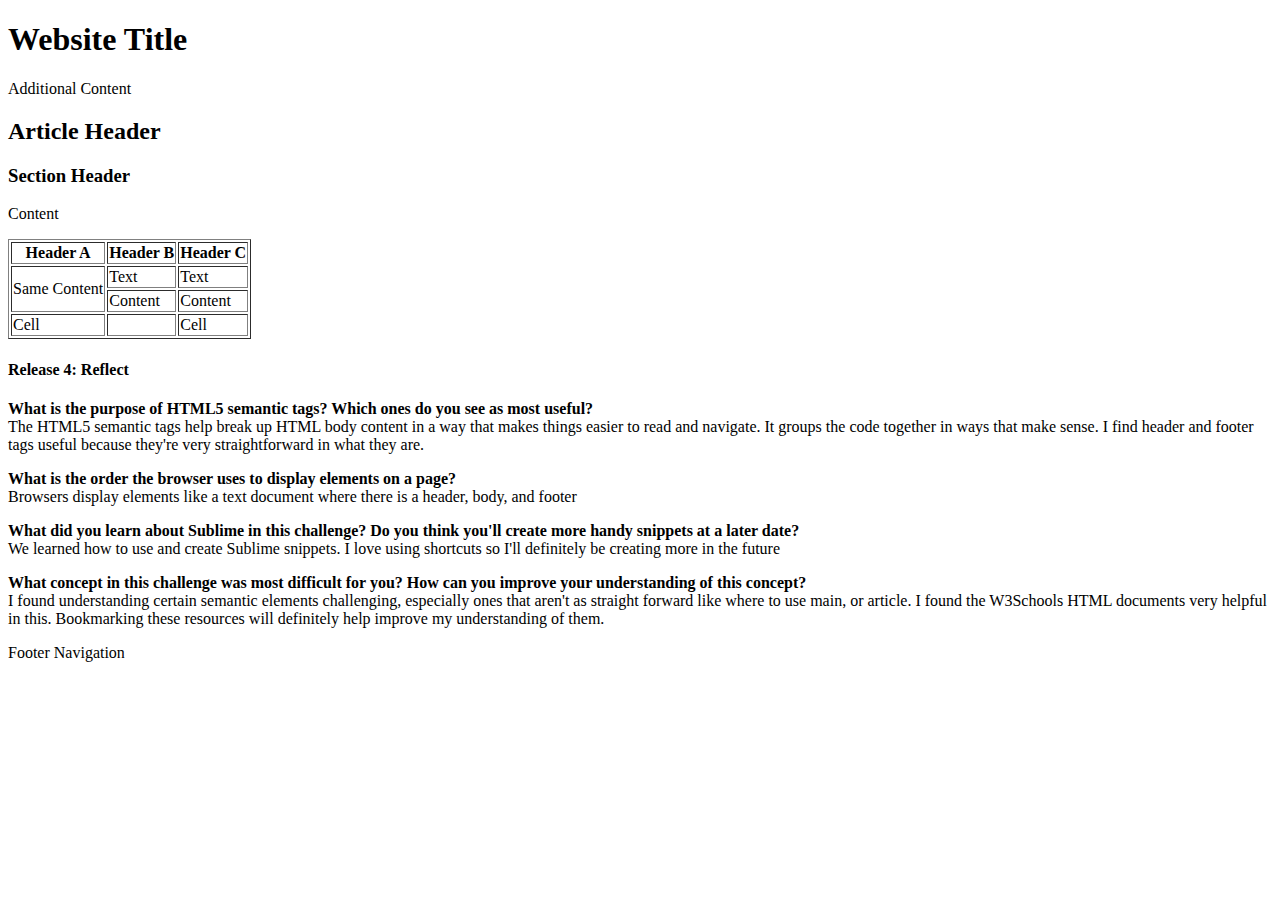
<file: html/gps/index.html>
<!DOCTYPE html>
<html>
<head>
    <title>GPS 1.2 HTML</title>
</head>

<body>
 <main>
   <header>
      <h1>Website Title</h1>
      <aside>Additional Content</aside>
   </header>

   <article>
   <h2>Article Header</h2>
     <section>
     <h3>Section Header</h3>
        <p>Content</p>
     </section>
     <table border="1">
         <tr>
             <th>Header A</th>
             <th>Header B</th>
             <th>Header C</th>
         </tr>
         <tr>
             <td rowspan="2">Same Content</td>
             <td>Text</td>
             <td>Text</td>
         </tr>
         <tr>
             <td>Content</td>
             <td>Content</td>
         </tr>
         <tr>
             <td>Cell</td>
             <td>&nbsp;</td>
             <td>Cell</td>
         </tr>
       </table>
   </article>

   <section>
       <h4>Release 4: Reflect</h4>
       <p><strong>What is the purpose of HTML5 semantic tags? Which ones do you see as most useful?</strong><br>The HTML5 semantic tags help break up HTML body content in a way that makes things easier to read and navigate. It groups the code together in ways that make sense. I find header and footer tags useful because they're very straightforward in what they are. </p>

       <p><strong>What is the order the browser uses to display elements on a page?</strong><br>Browsers display elements like a text document where there is a header, body, and footer</p>

       <p><strong>What did you learn about Sublime in this challenge? Do you think you'll create more handy snippets at a later date?</strong><br>We learned how to use and create Sublime snippets. I love using shortcuts so I'll definitely be creating more in the future</p>

       <p><strong>What concept in this challenge was most difficult for you? How can you improve your understanding of this concept?</strong><br>I found understanding certain semantic elements challenging, especially ones that aren't as straight forward like where to use main, or article. I found the W3Schools HTML documents very helpful in this. Bookmarking these resources will definitely help improve my understanding of them. </p>
   </section>
   <footer>
      <nav>Footer Navigation</nav>
   </footer>

 </main>

</body>
</html>
</file>
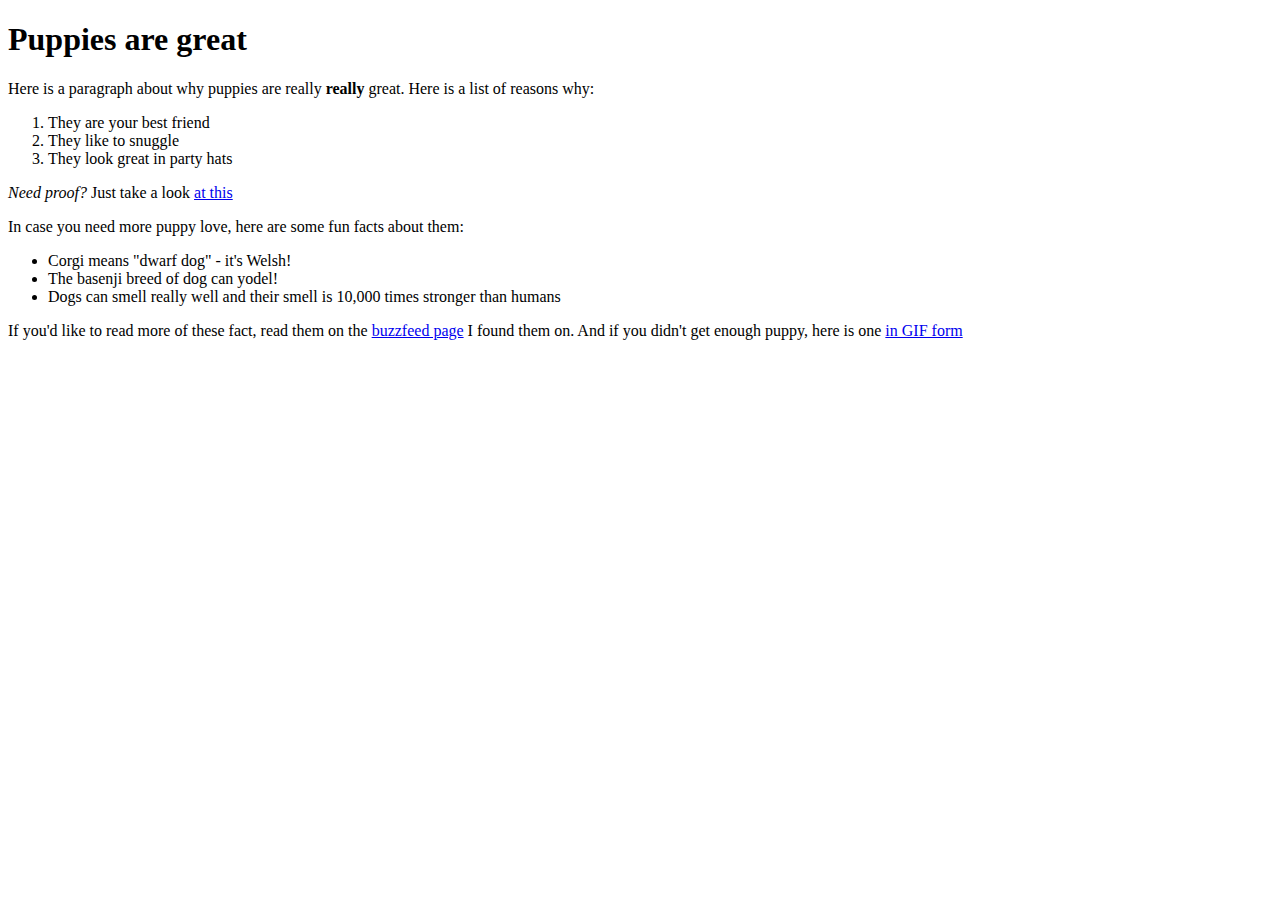
<file: html/web_basics/index.html>
<!DOCTYPE html>
<html>
<head>
	<title></title>
</head>
<body>

	<h1>Puppies are great</h1>

	<p>Here is a paragraph about why puppies are really <strong>really</strong> great. Here is a list of reasons why:</p>

	<ol>
		<li>They are your best friend</li>
		<li>They like to snuggle</li>
		<li>They look great in party hats</li>
	</ol>

	<p><em>Need proof?</em> Just take a look <a href="http://imgur.com/ryuZ2GN">at this</a></p>

	<p>In case you need more puppy love, here are some fun facts about them:</p>

	<ul>
		<li>Corgi means "dwarf dog" - it's Welsh!</li>
		<li>The basenji breed of dog can yodel!</li>
		<li>Dogs can smell really well and their smell is 10,000 times stronger than humans</li>
	</ul>

	<p>If you'd like to read more of these fact, read them on the <a href="https://www.buzzfeed.com/kaelintully/o-yea-o-yea-o-yea-go-dogs-do-your-sweet-thaaang">buzzfeed page</a> I found them on. And if you didn't get enough puppy, here is one <a href="http://imgur.com/gallery/TGpBwqY">in GIF form</a></p>
</body>
</html>
</file>
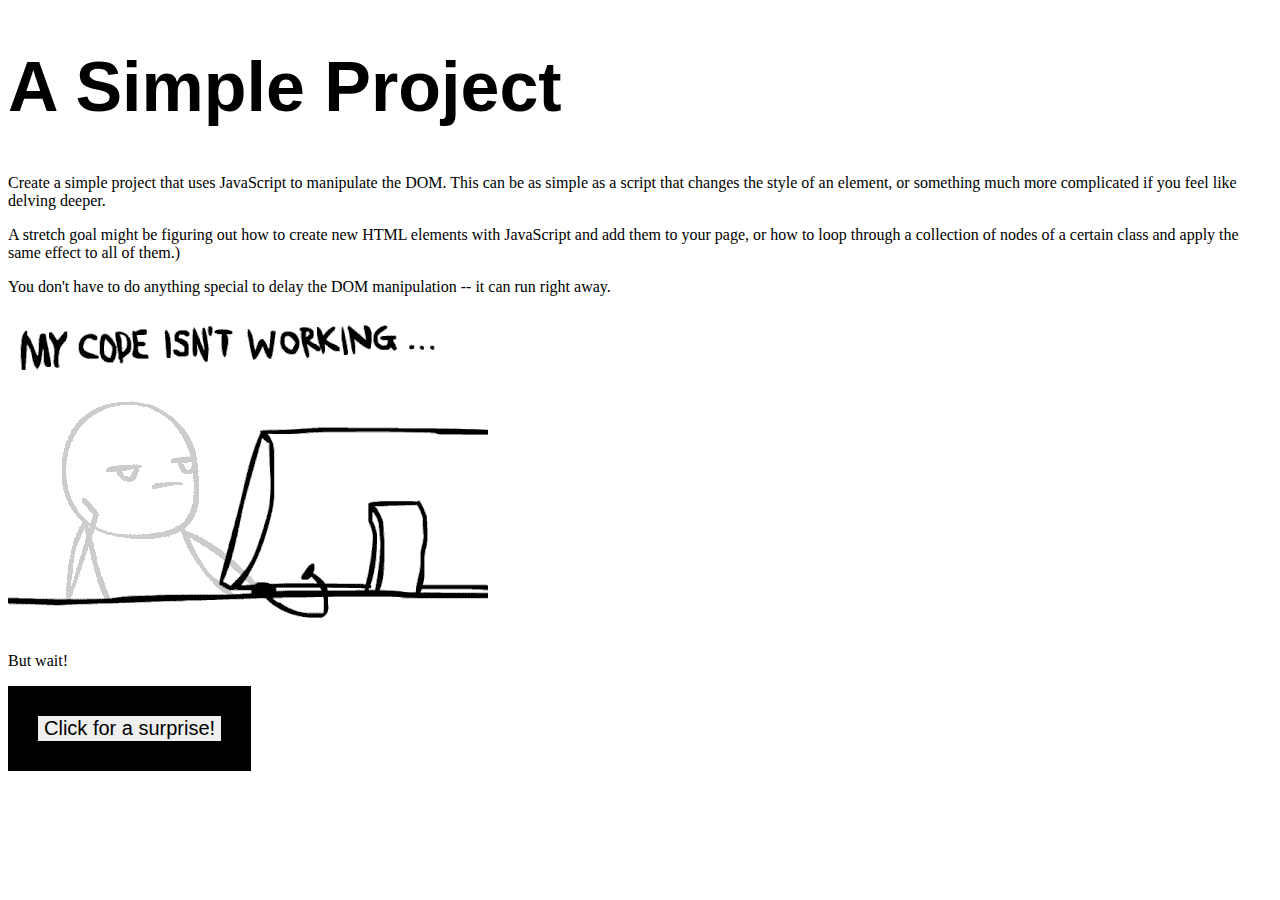
<file: web_dev/client_side_js/index.html>
<!DOCTYPE html>
<html>
<head>
	<title>Week 9 Module 9.2</title>
</head>
<body>
	<h1 id = "header">
		A Simple Project
	</h1>
	<p id ="first-paragraph">Create a simple project that uses JavaScript to manipulate the DOM. This can be as simple as a script that changes the style of an element, or something much more complicated if you feel like delving deeper.</p>

	<p>A stretch goal might be figuring out how to create new HTML elements with JavaScript and add them to your page, or how to loop through a collection of nodes of a certain class and apply the same effect to all of them.) </p>

	<p>You don't have to do anything special to delay the DOM manipulation -- it can run right away.</p>

	<img src="no_code.gif">

	<p>But wait!</p>
	<button id = "hooray" style="border: 30px solid black; font-size: 20px;">Click for a surprise!</button>
	<div id="img"></div>

	<script src="script.js"></script>
</body>
</html>
</file>
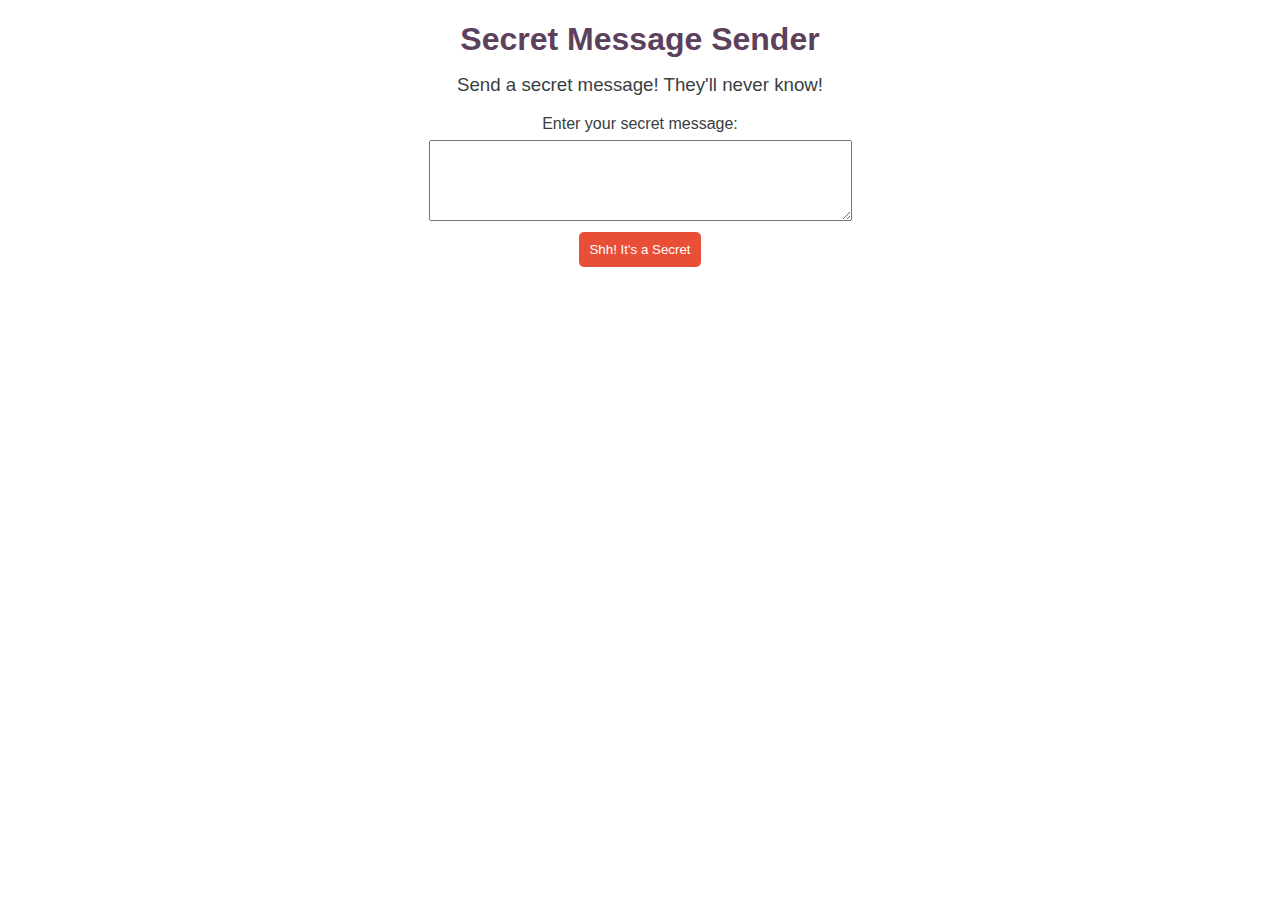
<file: web_dev/jquery/index.html>
<!DOCTYPE html>
<html>
<head>
	<title>jQuery Practice</title>
	<script src="http://code.jquery.com/jquery-3.2.1.min.js"></script>
	<link rel="stylesheet" type="text/css" href="style.css">

  </head>
<body>

	<h1>Secret Message Sender</h1>
	<h3>Send a secret message! They'll never know!</h3>
	<!-- Div area for secret message -->

	<div id="secret-msg-reveal"></div>

	<!-- Form to enter secret message -->

	<form>
		Enter your secret message: <br />
		<textarea name="secretmessage" id="secret-msg" rows="5" cols="50"></textarea>
		<button id="save-message">Shh! It's a Secret</button>
	</form>

	<!-- Button to reveal secret message -->
	<div class="msg-revealed hidden">
		<p>A secret message has been entered</p>
		<button id="reveal">Click to Reveal!</button><br />
		<button id="new-message">Enter a new message</button>
	</div>

<script type="text/javascript" src="script.js"></script>
</body>
</html>
</file>
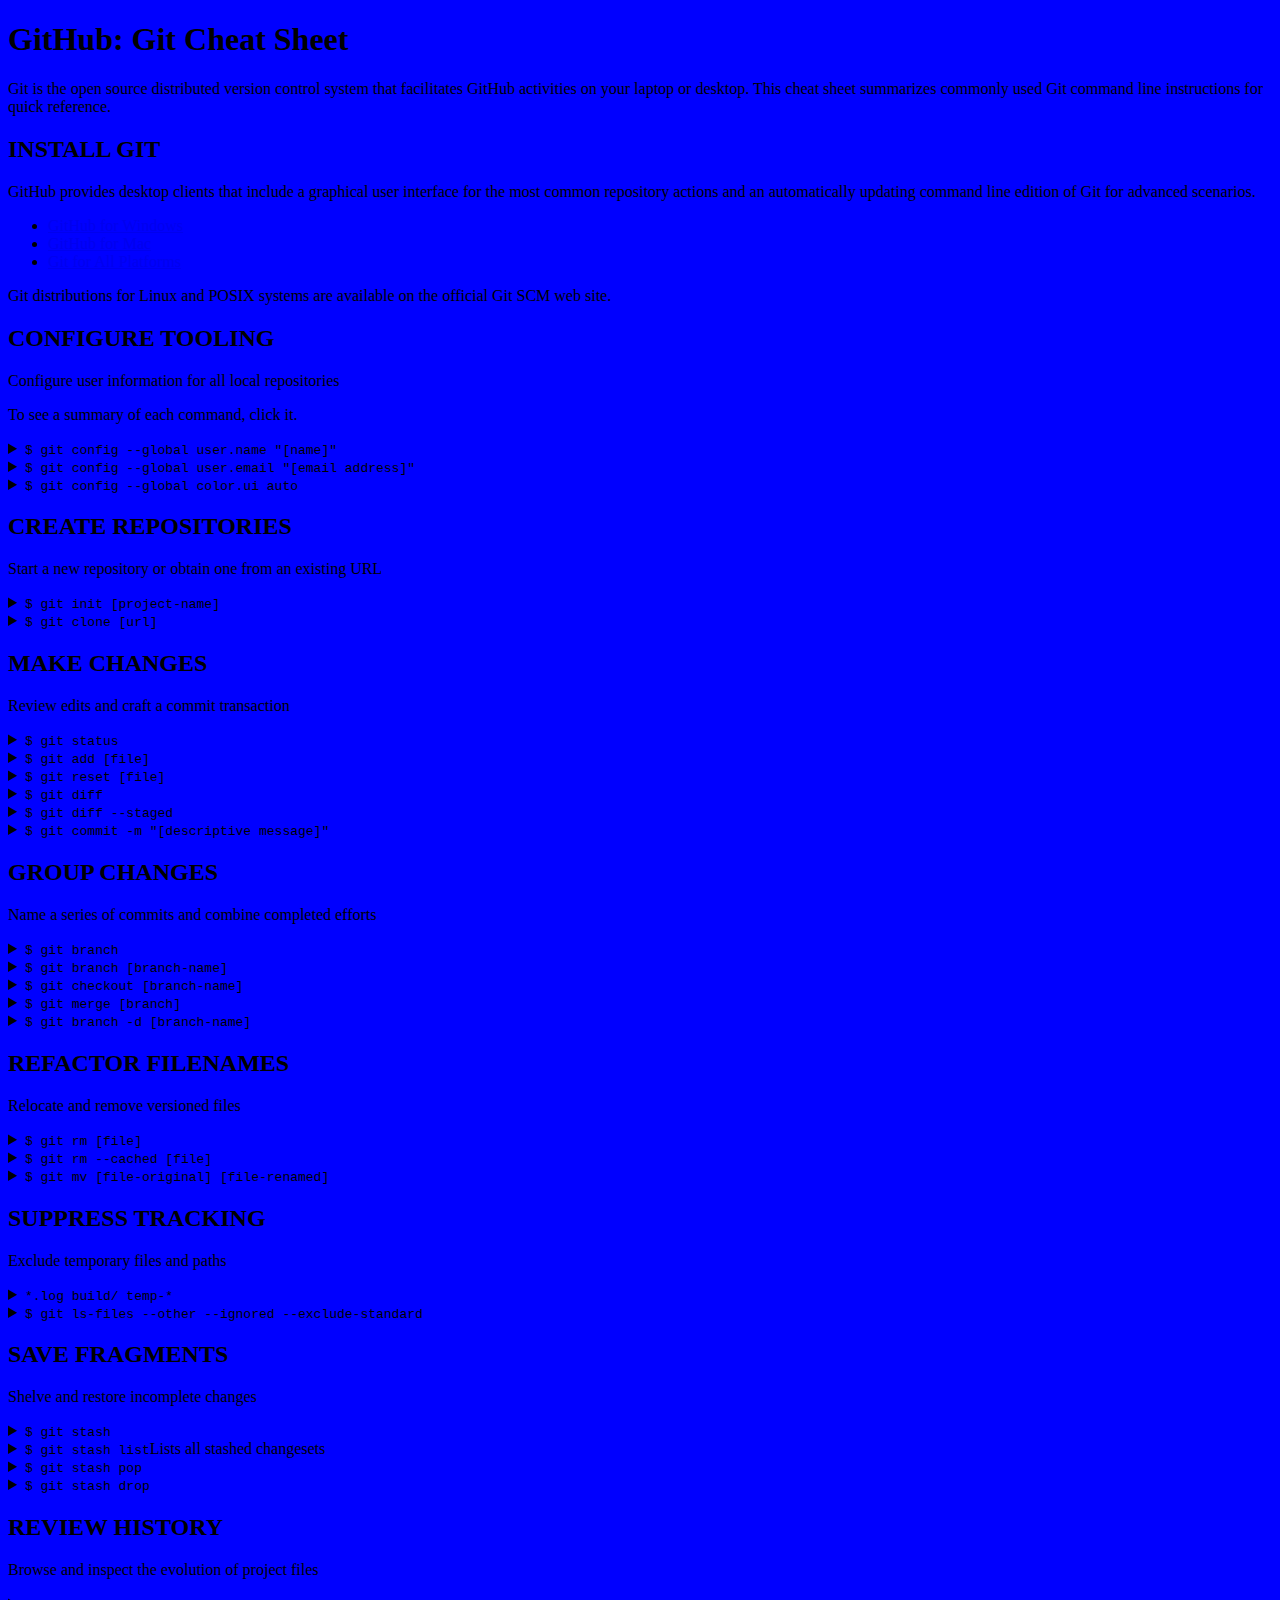
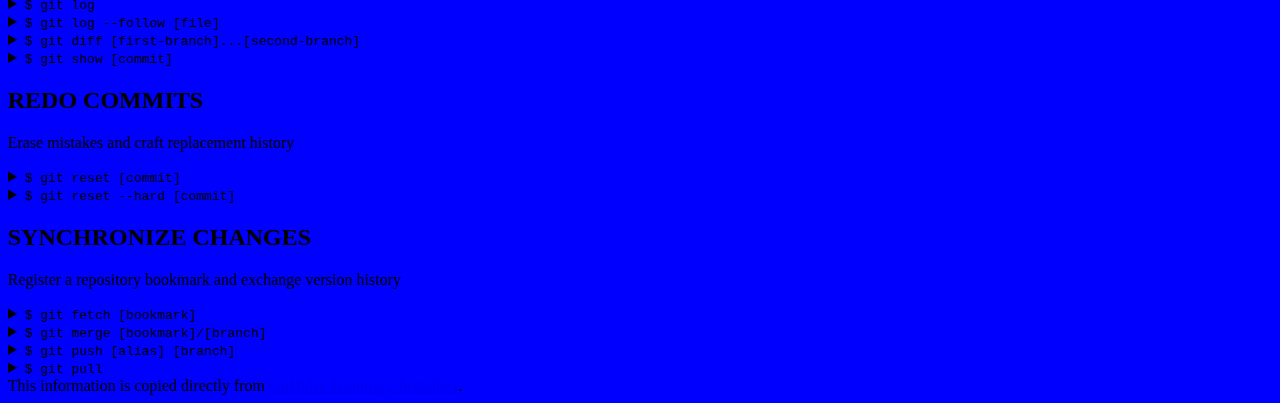
<file: css/gps2.1.html>
<!--
Write your names here:
1.
2.
We spent [#] hours on this challenge.
-->

<!-- This challenge uses HTML5 syntax that may not be available in all browsers (It works in Chrome and Safari, from my testing. (<details> and<summary>). -->

<!DOCTYPE html>
<html lang="en">
  <head>
    <meta charset="UTF-8">
    <link rel="stylesheet" href="gps2.1.css">  <!-- Insert a link to the stylesheet here -->
    <title>Git Cheat Sheet</title>
  </head>

  <body>
    <header>
      <h1>GitHub: Git Cheat Sheet</h1>
      <p>Git is the open source distributed version control system that
        facilitates GitHub activities on your laptop or desktop.
        This cheat sheet summarizes commonly used Git command line
        instructions for quick reference.</p>
    </header>

    <section class="column-1">
      <article>
        <h2>INSTALL GIT</h2>
        <p>GitHub provides desktop clients that include a graphical user
        interface for the most common repository actions and an automatically
        updating command line edition of Git for advanced scenarios.</p>
        <ul>
          <li><a href="https://windows.github.com">GitHub for Windows</a></li>
          <li><a href="https://mac.github.com">GitHub for Mac</a></li>
          <li><a href="http://git-scm.com">Git for All Platforms</a></li>
        </ul>

        Git distributions for Linux and POSIX systems are available on the
        official Git SCM web site.
      </article>

      <article>
        <h2>CONFIGURE TOOLING</h2>
        <p>Configure user information for all local repositories</p>
        <p> To see a summary of each command, click it.</p>

        <details>
          <summary><code>$ git config --global user.name "[name]"</code></summary>
          <p>Sets the name you want attached to your commit transactions</p>
        </details>

        <details>
          <summary><code>$ git config --global user.email "[email address]"</code></summary>
          <p>Sets the email you want atached to your commit transactions</p>
        </details>

        <details>
          <summary><code>$ git config --global color.ui auto</code></summary>
          <p>Enables helpful colorization of command line output</p>
        </details>
      </article>

      <article>
        <h2>CREATE REPOSITORIES</h2>
        <p>Start a new repository or obtain one from an existing URL</p>

        <details>
          <summary><code>$ git init [project-name]</code></summary>
          <p>Creates a new local repository with the specified name</p>
        </details>

        <details>
          <summary><code>$ git clone [url]</code></summary>
          <p>Downloads a project and its entire version history</p>
        </details>
      </article>

      <article>
        <h2>MAKE CHANGES</h2>
        <p>Review edits and craft a commit transaction</p>

        <details>
          <summary><code>$ git status</code></summary>
          <p>Lists all new or modified files to be committed</p>
        </details>

        <details>
          <summary><code>$ git add [file]</code></summary>
          <p>Snapshots the file in preparation for versioning</p>
        </details>

        <details>
          <summary><code>$ git reset [file]</code></summary>
          <p>Unstages the file, but preserve its contents</p>
        </details>

        <details>
          <summary><code>$ git diff</code></summary>
          <p>Shows file differences not yet staged</p>
        </details>

        <details>
          <summary><code>$ git diff --staged</code></summary>
          <p>Shows file differences between staging and the last file version</p>
        </details>

        <details>
          <summary><code>$ git commit -m "[descriptive message]"</code></summary>
          <p>Records file snapshots permanently in version history</p>
        </details>
      </article>

      <article>
        <h2>GROUP CHANGES</h2>
        <p>Name a series of commits and combine completed efforts</p>

        <details>
          <summary><code>$ git branch</code></summary>
          <p>Lists all local branches in the current repository</p>
        </details>

        <details>
          <summary><code>$ git branch [branch-name]</code></summary>
          <p>Creates a new branch</p>
        </details>

        <details>
          <summary><code>$ git checkout [branch-name]</code></summary>
          <p>Switches to the specified branch and updates the working directory</p>
        </details>

        <details>
          <summary><code>$ git merge [branch]</code></summary>
          <p>Combines the specified branch’s history into the current branch</p>
        </details>

        <details>
          <summary><code>$ git branch -d [branch-name]</code></summary>
          <p>Deletes the specified branch</p>
        </details>
      </article>
    </section>

    <section class="column-2">
      <article>
        <h2>REFACTOR FILENAMES</h2>
        <p>Relocate and remove versioned files</p>

        <details>
          <summary><code>$ git rm [file]</code></summary>
          <p>Deletes the file from the working directory and stages the deletion</p>
        </details>

        <details>
          <summary><code>$ git rm --cached [file]</code></summary>
          <p>Removes the file from version control but preserves the file locally</p>
        </details>

        <details>
          <summary><code>$ git mv [file-original] [file-renamed]</code></summary>
          <p>Changes the file name and prepares it for commit</p>
        </details>
      </article>

      <article>
        <h2>SUPPRESS TRACKING</h2>
        <p>Exclude temporary files and paths</p>

        <details>
          <summary><code>*.log
                    build/
                    temp-*
          </code></summary>
          <p>A text file named .gitignore suppresses accidental versioning of files and paths matching the specified paterns</p>
        </details>

        <details>
          <summary><code>$ git ls-files --other --ignored --exclude-standard</code></summary>
          <p>Lists all ignored files in this project</p>
        </details>
      </article>

      <article>
        <h2>SAVE FRAGMENTS</h2>
        <p>Shelve and restore incomplete changes</p>

        <details>
          <summary><code>$ git stash</code></summary>
          <p>Temporarily stores all modified tracked files</p>
        </details>

        <details>
          <summary><code>$ git stash list</code>Lists all stashed changesets</summary>
          <p></p>
        </details>

        <details>
          <summary><code>$ git stash pop</code></summary>
          <p>Restores the most recently stashed files</p>
        </details>

        <details>
          <summary><code>$ git stash drop</code></summary>
          <p>Discards the most recently stashed changeset</p>
        </details>

      </article>

      <article>
        <h2>REVIEW HISTORY</h2>
        <p>Browse and inspect the evolution of project files</p>

        <details>
          <summary><code>$ git log</code></summary>
          <p>Lists version history for the current branch</p>
        </details>

        <details>
          <summary><code>$ git log --follow [file]</code></summary>
          <p>Lists version history for a file, including renames</p>
        </details>

        <details>
          <summary><code>$ git diff [first-branch]...[second-branch]</code></summary>
          <p>Shows content differences between two branches</p>
        </details>

        <details>
          <summary><code>$ git show [commit]</code></summary>
          <p>Outputs metadata and content changes of the specified commit</p>
        </details>
      </article>

      <article>
        <h2>REDO COMMITS</h2>
        <p>Erase mistakes and craft replacement history</p>

        <details>
          <summary><code>$ git reset [commit]</code></summary>
          <p>Undoes all commits after [commit], preserving changes locally</p>
        </details>

        <details>
          <summary><code>$ git reset --hard [commit]</code></summary>
          <p>Discards all history and changes back to the specified commit</p>
        </details>
      </article>

      <article>
        <h2>SYNCHRONIZE CHANGES</h2>
        <p>Register a repository bookmark and exchange version history</p>

        <details>
          <summary><code>$ git fetch [bookmark]</code></summary>
          <p>Downloads all history from the repository bookmark</p>
        </details>

        <details>
          <summary><code>$ git merge [bookmark]/[branch]</code></summary>
          <p>Combines bookmark’s branch into current local branch</p>
        </details>

        <details>
          <summary><code>$ git push [alias] [branch]</code></summary>
          <p>Uploads all local branch commits to GitHub</p>
        </details>

        <details>
          <summary><code>$ git pull</code></summary>
          <p>Downloads bookmark history and incorporates changes</p>
        </details>
      </article>
    </section>

    <footer>
      This information is copied directly from <a href="https://training.github.com/kit/downloads/github-git-cheat-sheet.pdf">GitHub's Training Cheatsheet</a>.
    </footer>
  <!-- Add your reflection here as a comment. -->
  </body>
</html>
</file>
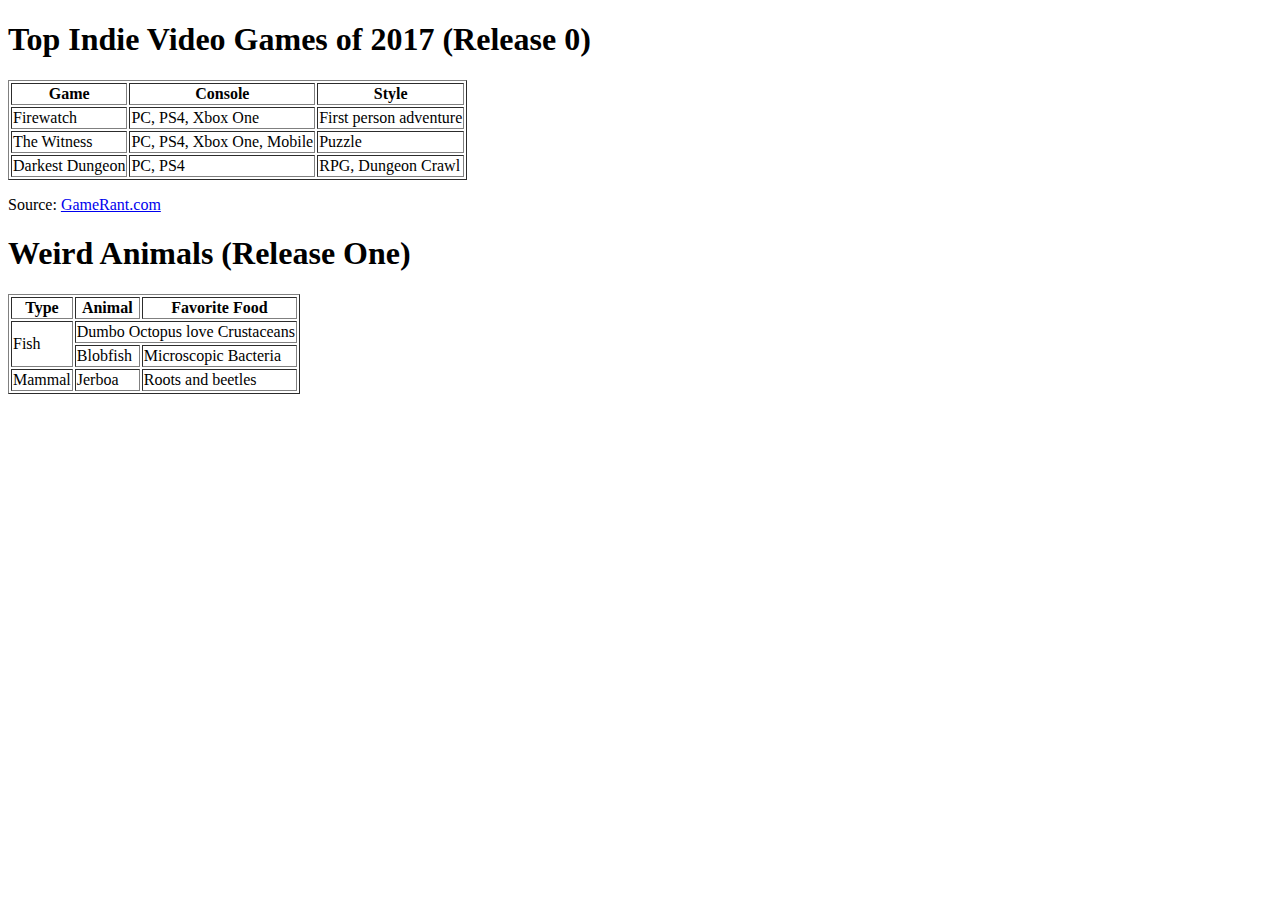
<file: html/table-practice.html>
<!DOCTYPE html>
<html>
<head>
	<title>Table Practice</title>
</head>
<body>

	<h1>Top Indie Video Games of 2017 (Release 0)</h1>

	<table border="1">
		<tr>
			<th>Game</th>
			<th>Console</th>
			<th>Style</th>
		</tr>
		<tr>
			<td>Firewatch</td>
			<td>PC, PS4, Xbox One</td>
			<td>First person adventure</td>
		</tr>
		<tr>
			<td>The Witness</td>
			<td>PC, PS4, Xbox One, Mobile</td>
			<td>Puzzle</td>
		</tr>
		<tr>
			<td>Darkest Dungeon</td>
			<td>PC, PS4</td>
			<td>RPG, Dungeon Crawl</td>
		</tr>
	</table>
	<p>Source: <a href="https://gamerant.com/best-indie-games-2016/">GameRant.com</a></p>

	<h1>Weird Animals (Release One)</h1>
	<table border="1">
		<tr>
			<th>Type</th>
			<th>Animal</th>
			<th>Favorite Food</th>
		</tr>
		<tr>
			<td rowspan="2">Fish</td>
			<td colspan="2">Dumbo Octopus love Crustaceans</td>
		</tr>
		<tr>
			<td>Blobfish</td>
			<td>Microscopic Bacteria</td>
		</tr>
		<tr>
			<td>Mammal</td>
			<td>Jerboa</td>
			<td>Roots and beetles</td>
		</tr>
	</table>

</body>
</html>
</file>
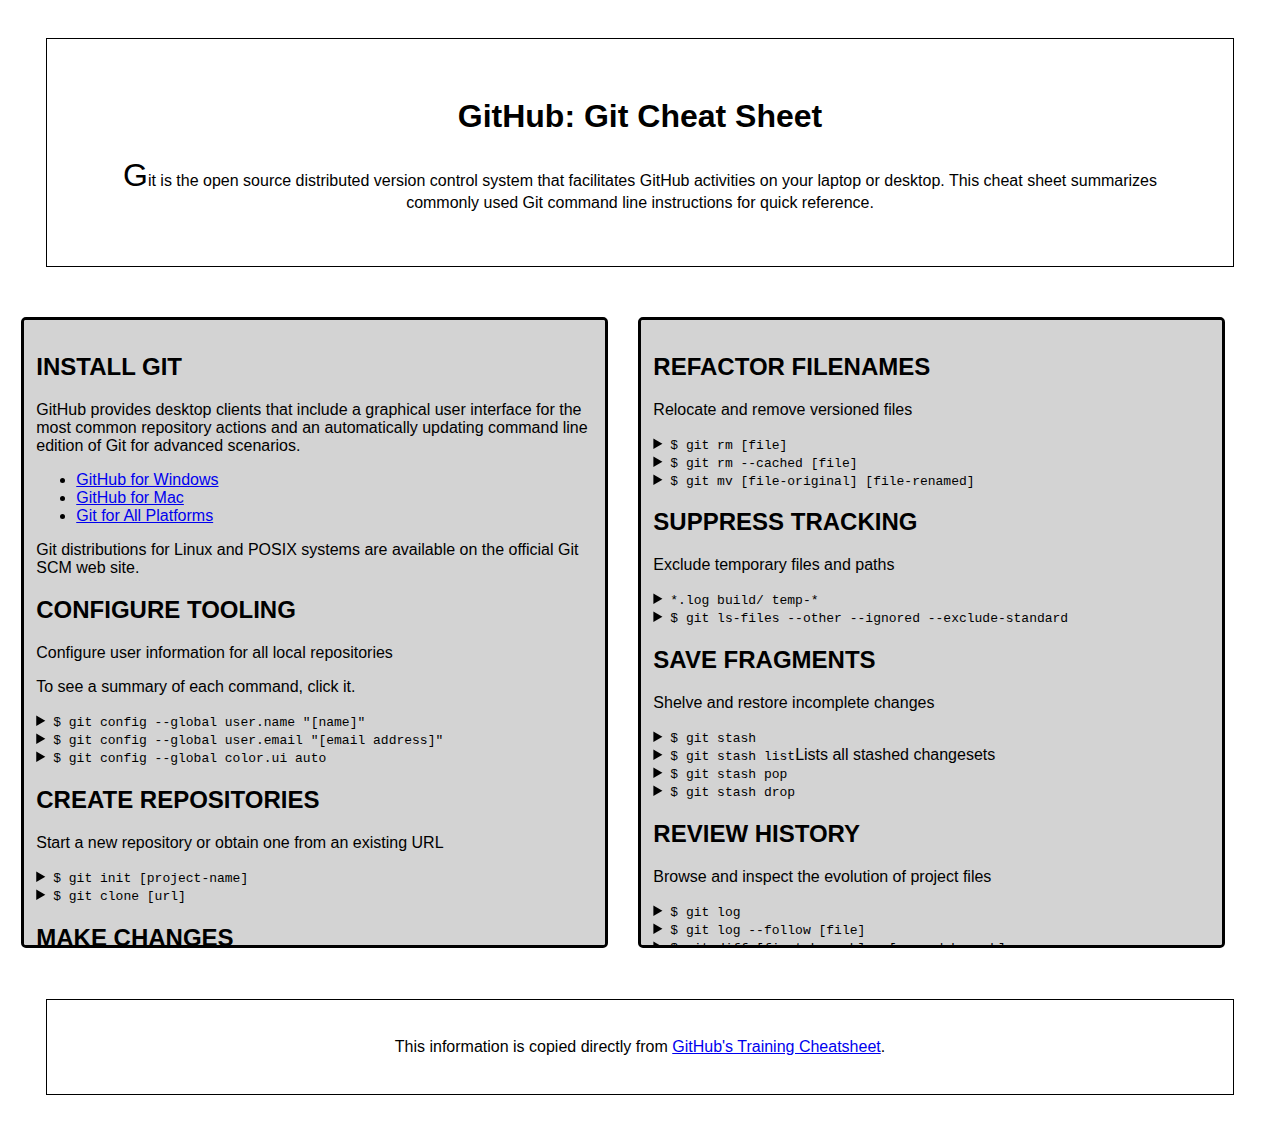
<file: css/gps/gps2-1.html>
<!--
Write your names here:
1. Jim Kyle
2. Cassi Gallagher
We spent [2] hours on this challenge.
-->

<!-- This challenge uses HTML5 syntax that may not be available in all browsers (It works in Chrome and Safari, from my testing. (<details> and<summary>). -->

<!DOCTYPE html>
<html lang="en">
  <head>
    <meta charset="UTF-8">
    <link rel="stylesheet" href="gps2-1.css">  <!-- Insert a link to the stylesheet here -->
    <title>Git Cheat Sheet</title>
  </head>

  <body>
    <header>
      <h1>GitHub: Git Cheat Sheet</h1>
      <p>Git is the open source distributed version control system that
        facilitates GitHub activities on your laptop or desktop.
        This cheat sheet summarizes commonly used Git command line
        instructions for quick reference.</p>
    </header>

    <section class="column-1">
      <article>
        <h2>INSTALL GIT</h2>
        <p>GitHub provides desktop clients that include a graphical user
        interface for the most common repository actions and an automatically
        updating command line edition of Git for advanced scenarios.</p>
        <ul>
          <li><a href="https://windows.github.com">GitHub for Windows</a></li>
          <li><a href="https://mac.github.com">GitHub for Mac</a></li>
          <li><a href="http://git-scm.com">Git for All Platforms</a></li>
        </ul>

        Git distributions for Linux and POSIX systems are available on the
        official Git SCM web site.
      </article>

      <article>
        <h2>CONFIGURE TOOLING</h2>
        <p>Configure user information for all local repositories</p>
        <p> To see a summary of each command, click it.</p>

        <details>
          <summary><code>$ git config --global user.name "[name]"</code></summary>
          <p>Sets the name you want attached to your commit transactions</p>
        </details>

        <details>
          <summary><code>$ git config --global user.email "[email address]"</code></summary>
          <p>Sets the email you want atached to your commit transactions</p>
        </details>

        <details>
          <summary><code>$ git config --global color.ui auto</code></summary>
          <p>Enables helpful colorization of command line output</p>
        </details>
      </article>

      <article>
        <h2>CREATE REPOSITORIES</h2>
        <p>Start a new repository or obtain one from an existing URL</p>

        <details>
          <summary><code>$ git init [project-name]</code></summary>
          <p>Creates a new local repository with the specified name</p>
        </details>

        <details>
          <summary><code>$ git clone [url]</code></summary>
          <p>Downloads a project and its entire version history</p>
        </details>
      </article>

      <article>
        <h2>MAKE CHANGES</h2>
        <p>Review edits and craft a commit transaction</p>

        <details>
          <summary><code>$ git status</code></summary>
          <p>Lists all new or modified files to be committed</p>
        </details>

        <details>
          <summary><code>$ git add [file]</code></summary>
          <p>Snapshots the file in preparation for versioning</p>
        </details>

        <details>
          <summary><code>$ git reset [file]</code></summary>
          <p>Unstages the file, but preserve its contents</p>
        </details>

        <details>
          <summary><code>$ git diff</code></summary>
          <p>Shows file differences not yet staged</p>
        </details>

        <details>
          <summary><code>$ git diff --staged</code></summary>
          <p>Shows file differences between staging and the last file version</p>
        </details>

        <details>
          <summary><code>$ git commit -m "[descriptive message]"</code></summary>
          <p>Records file snapshots permanently in version history</p>
        </details>
      </article>

      <article>
        <h2>GROUP CHANGES</h2>
        <p>Name a series of commits and combine completed efforts</p>

        <details>
          <summary><code>$ git branch</code></summary>
          <p>Lists all local branches in the current repository</p>
        </details>

        <details>
          <summary><code>$ git branch [branch-name]</code></summary>
          <p>Creates a new branch</p>
        </details>

        <details>
          <summary><code>$ git checkout [branch-name]</code></summary>
          <p>Switches to the specified branch and updates the working directory</p>
        </details>

        <details>
          <summary><code>$ git merge [branch]</code></summary>
          <p>Combines the specified branch’s history into the current branch</p>
        </details>

        <details>
          <summary><code>$ git branch -d [branch-name]</code></summary>
          <p>Deletes the specified branch</p>
        </details>
      </article>
    </section>

    <section class="column-2">
      <article>
        <h2>REFACTOR FILENAMES</h2>
        <p>Relocate and remove versioned files</p>

        <details>
          <summary><code>$ git rm [file]</code></summary>
          <p>Deletes the file from the working directory and stages the deletion</p>
        </details>

        <details>
          <summary><code>$ git rm --cached [file]</code></summary>
          <p>Removes the file from version control but preserves the file locally</p>
        </details>

        <details>
          <summary><code>$ git mv [file-original] [file-renamed]</code></summary>
          <p>Changes the file name and prepares it for commit</p>
        </details>
      </article>

      <article>
        <h2>SUPPRESS TRACKING</h2>
        <p>Exclude temporary files and paths</p>

        <details>
          <summary><code>*.log
                    build/
                    temp-*
          </code></summary>
          <p>A text file named .gitignore suppresses accidental versioning of files and paths matching the specified paterns</p>
        </details>

        <details>
          <summary><code>$ git ls-files --other --ignored --exclude-standard</code></summary>
          <p>Lists all ignored files in this project</p>
        </details>
      </article>

      <article>
        <h2>SAVE FRAGMENTS</h2>
        <p>Shelve and restore incomplete changes</p>

        <details>
          <summary><code>$ git stash</code></summary>
          <p>Temporarily stores all modified tracked files</p>
        </details>

        <details>
          <summary><code>$ git stash list</code>Lists all stashed changesets</summary>
          <p></p>
        </details>

        <details>
          <summary><code>$ git stash pop</code></summary>
          <p>Restores the most recently stashed files</p>
        </details>

        <details>
          <summary><code>$ git stash drop</code></summary>
          <p>Discards the most recently stashed changeset</p>
        </details>

      </article>

      <article>
        <h2>REVIEW HISTORY</h2>
        <p>Browse and inspect the evolution of project files</p>

        <details>
          <summary><code>$ git log</code></summary>
          <p>Lists version history for the current branch</p>
        </details>

        <details>
          <summary><code>$ git log --follow [file]</code></summary>
          <p>Lists version history for a file, including renames</p>
        </details>

        <details>
          <summary><code>$ git diff [first-branch]...[second-branch]</code></summary>
          <p>Shows content differences between two branches</p>
        </details>

        <details>
          <summary><code>$ git show [commit]</code></summary>
          <p>Outputs metadata and content changes of the specified commit</p>
        </details>
      </article>

      <article>
        <h2>REDO COMMITS</h2>
        <p>Erase mistakes and craft replacement history</p>

        <details>
          <summary><code>$ git reset [commit]</code></summary>
          <p>Undoes all commits after [commit], preserving changes locally</p>
        </details>

        <details>
          <summary><code>$ git reset --hard [commit]</code></summary>
          <p>Discards all history and changes back to the specified commit</p>
        </details>
      </article>

      <article>
        <h2>SYNCHRONIZE CHANGES</h2>
        <p>Register a repository bookmark and exchange version history</p>

        <details>
          <summary><code>$ git fetch [bookmark]</code></summary>
          <p>Downloads all history from the repository bookmark</p>
        </details>

        <details>
          <summary><code>$ git merge [bookmark]/[branch]</code></summary>
          <p>Combines bookmark’s branch into current local branch</p>
        </details>

        <details>
          <summary><code>$ git push [alias] [branch]</code></summary>
          <p>Uploads all local branch commits to GitHub</p>
        </details>

        <details>
          <summary><code>$ git pull</code></summary>
          <p>Downloads bookmark history and incorporates changes</p>
        </details>
      </article>
    </section>

    <footer>
      This information is copied directly from <a href="https://training.github.com/kit/downloads/github-git-cheat-sheet.pdf">GitHub's Training Cheatsheet</a>.
    </footer>
  <!-- Add your reflection here as a comment. -->
  <!-- 
    After doing my GPS Pairing session with Jim I definitely feel a lot more confident in CSS positioning. Things like display (inline-block vs block) I had a difficult time wrapping my head around those concepts, but working through this challange helped solidify that a lot more. 

    I think in general I was able to grasp the concepts over all. Talking through them wiht a pair helped me understand them a bit more. 
  -->

  </body>
</html>
</file>
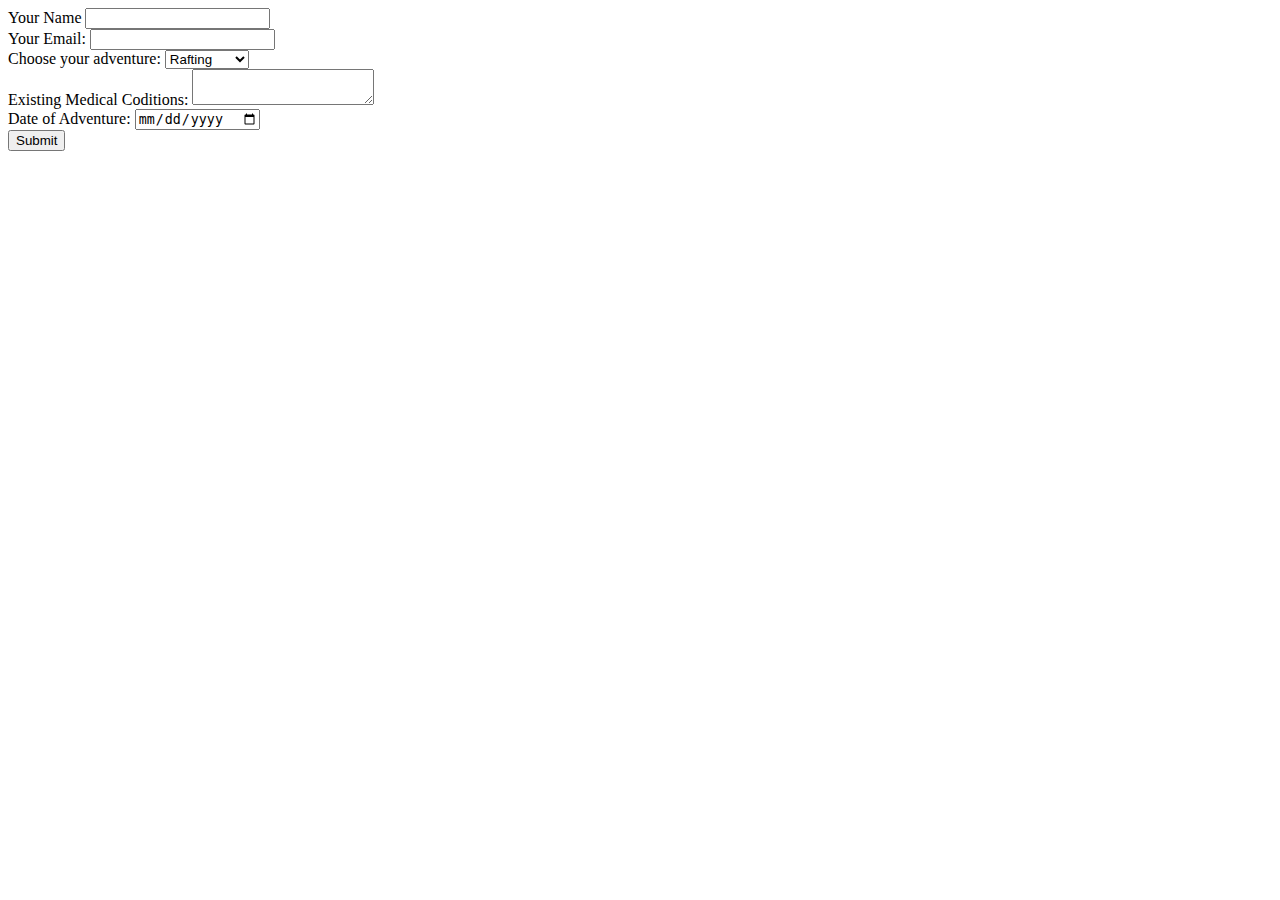
<file: html/forms/practice-form.html>
<!DOCTYPE html>
<html>
<head>
	<title>Adventure Time</title>
</head>
<body>

<form action="success.html" method="post">

  <div>
  	<label>Your Name</label>
  	<input type="text" name="name">
  </div>

  <div>
  	<label>Your Email:</label>
  	<input type="email" name="email">
  </div>
  <div>
    <label>Choose your adventure:</label>
    <select name = "adventure">
    	<option value="rafting">Rafting</option>
    	<option value="hiking">Hiking</option>
    	<option value="swimming">Swimming</option>
    </select>
  </div>
  <div>
    <label>Existing Medical Coditions:</label>
    <textarea></textarea>
  </div>

  <div>
  	<label>Date of Adventure:</label>
  	<input type="date" name="date">
  </div>
  <button type="submit">Submit</button>
</form>

</body>
</html>
</file>
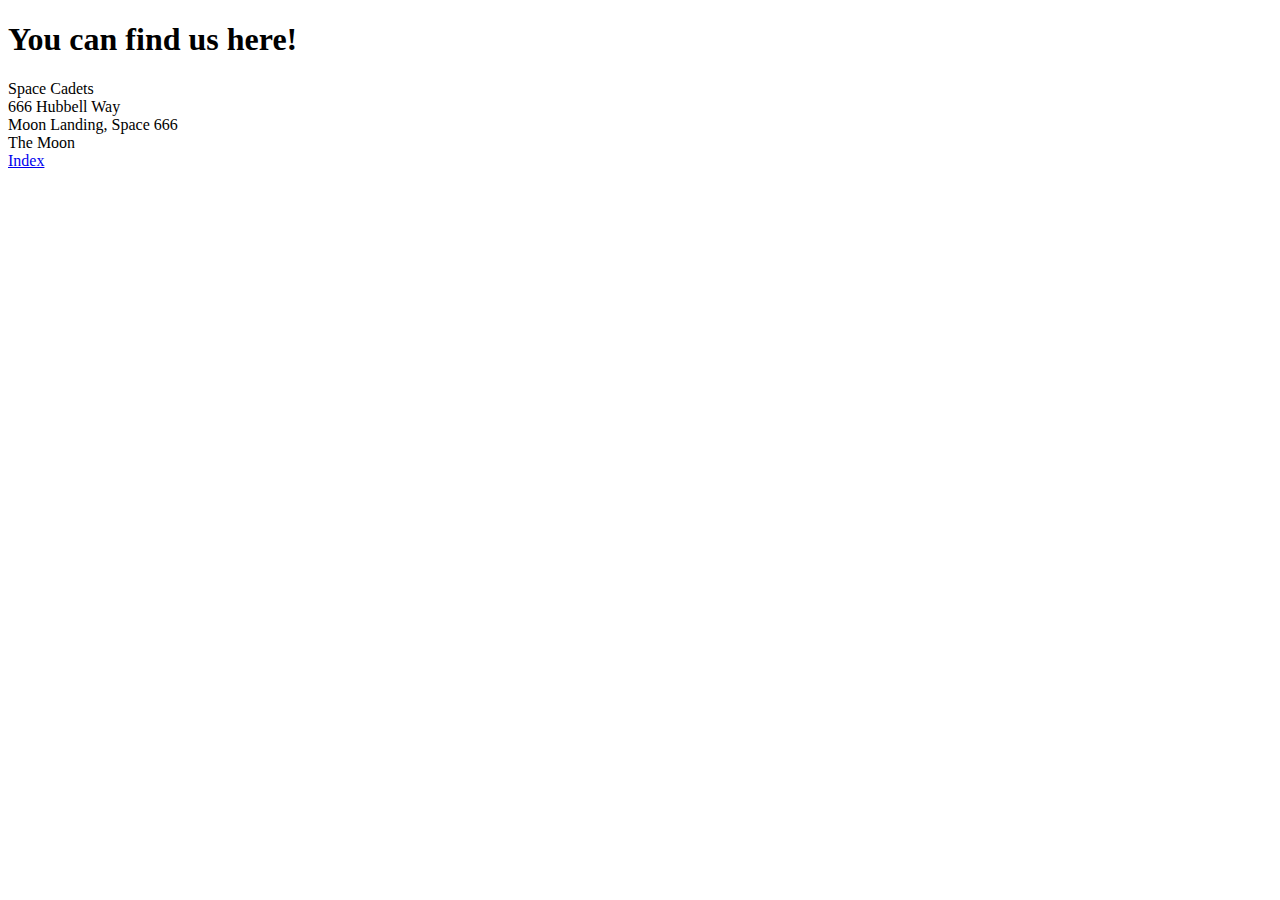
<file: html/moon_bootz/contact.html>
<!DOCTYPE html>
<html>
<head>
	<title>Contact</title>
</head>
<body>
<h1>You can find us here!</h1>
Space Cadets<br>
666 Hubbell Way<br>
Moon Landing, Space 666<br>
The Moon
</body>
<footer>
<a href="index.html">Index</a>
</footer>
</html>
</file>
<file: css/gps2.1.css>
body {
	background-color: blue;
}
</file>
<file: css/gps/gps2-1.css>
header, footer {
  margin: 3%;
  padding: 3%;
  border: 1px;
  border-color: black;
  text-align: center;
  border-style: solid;
  
}
header p:first-letter {
  font-size: 200%;
}

.column-1, .column-2 {
  display: inline-block;
  vertical-align: top;
  width: 44%;
  margin: 1%;
  padding: 1%;
  border-style: solid;
  border-color: black;
  border-radius: 5px;
  height: 600px;
  overflow: scroll;
  background-color: lightgrey;  
}

.column-1::-webkit-scrollbar, .column-2::-webkit-scrollbar {
  width: 10px;
  height: 0px;
}
.column-1::-webkit-scrollbar-track, .column-2::-webkit-scrollbar-track {
  background-color: grey;
}

.column-1::-webkit-scrollbar-thumb, .column-2::-webkit-scrollbar-thumb {
  background-color: rgb(125,3,160);
}
body {
  font-family: helvetica, sans-serif;  
}

@media screen and (max-width: 200px) {
  .column-1, column-2 {
    display:block;
    width: 97%;
  }
  
}
</file>
<file: web_dev/jquery/style.css>
/* jQuery Styles */

.hidden {
	display: none;
}

#secret-msg-reveal {
	color: #fff;
}

.reveal-msg {
	background-color: #000;
    height: 20%;
    width: 50%;
    margin: auto;
    text-align: center;
    vertical-align: middle;
    padding: 20px;
}

/* Main Styles */

body {
	margin: auto;
    width: 70%;
    text-align: center;
    font-family: "Helvetica Neue", Helvetica, Arial, sans-serif;
    padding: 0;
    color: #393E41;
}

h1 {
	color: #5C415D;
}

h3 {
	line-height: .5em;
	font-weight: 300;
}

button {
    border: 0;
    background: #E94F37;
    box-shadow: 5px;
    border-radius: 5px;
    padding: 10px;
    color: #fff;
    display: block;
    margin: 0 auto;
}

form {
	line-height: 2em;
}
</file>
